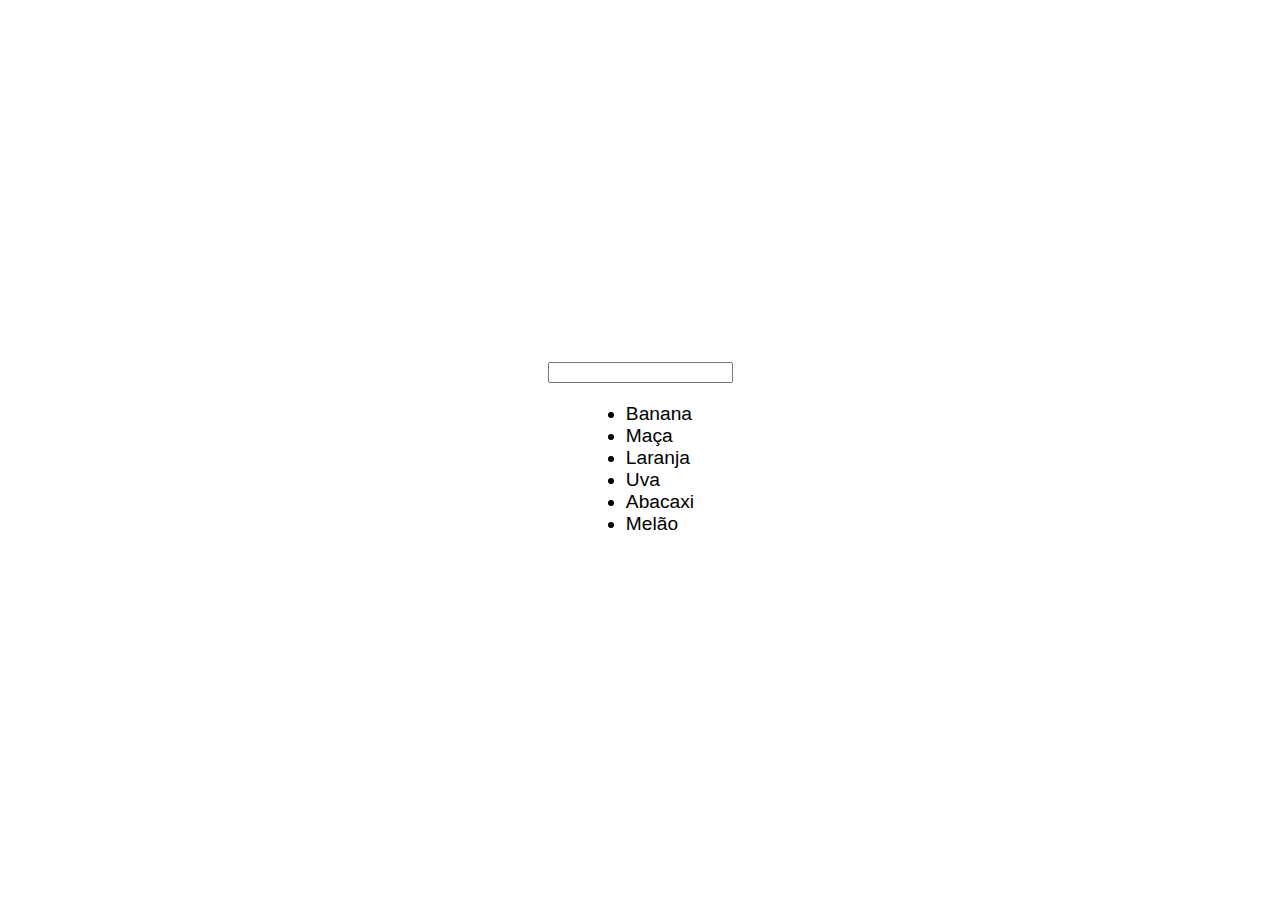
<file: Exercício-01/index.html>
<!DOCTYPE html> 
<html lang="pt-br">

  <head>
    <meta charset="utf-8">
    <meta name="viewport" content="width=device-width, initial-scale=1">
    <title>Aula</title>
    <link rel="stylesheet" href="style.css">
    <script src="script.js" defer></script>
  </head>

  <body> 
    <input type="text">
    <ul>
      <li>Banana</li>
      <li>Maça</li>
      <li>Laranja</li>
      <li>Uva</li>
      <li>Abacaxi</li>
      <li>Melão</li>
    </ul>
  </body>

</html>
</file>
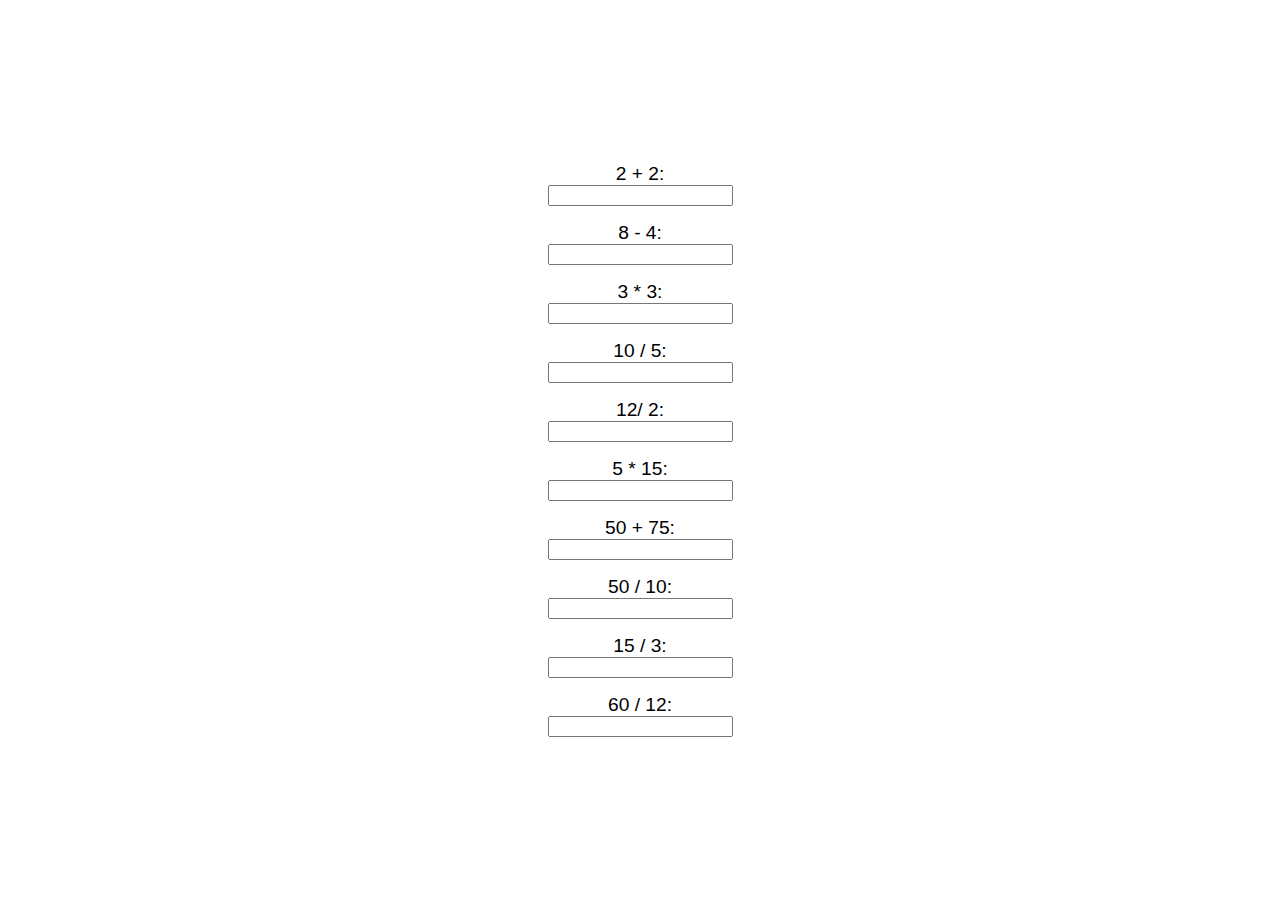
<file: Exercício-02/index.html>
<!DOCTYPE html> 
<html lang="pt-br"> 

  <head>
    <meta charset="utf-8">
    <meta name="viewport" content="width=device-width, initial-scale=1">
    <title>Aula</title>
    <link rel="stylesheet" href="style.css">
    <script src="script.js" defer></script>
  </head>

  <body>
    <label for="quiz-1">2 + 2: </label>
    <input id="quiz-1" data-resposta="4" type="text">
    <label for="quiz-2">8 - 4: </label>
    <input id="quiz-2" data-resposta="4" type="text">
    <label for="quiz-3">3 * 3: </label>
    <input id="quiz-3" data-resposta="9" type="text">
    <label for="quiz-4">10 / 5: </label>
    <input id="quiz-4" data-resposta="2" type="text">
    <label for="quiz-5">12/ 2: </label>
    <input id="quiz-5" data-resposta="6" type="text">
    <label for="quiz-6">5 * 15: </label>
    <input id="quiz-6" data-resposta="75" type="text">
    <label for="quiz-7">50 + 75: </label>
    <input id="quiz-7" data-resposta="125" type="text">
    <label for="quiz-8">50 / 10: </label>
    <input id="quiz-8" data-resposta="5" type="text">
    <label for="quiz-9">15 / 3: </label>
    <input id="quiz-9" data-resposta="5" type="text">
    <label for="quiz-10">60 / 12: </label>
    <input id="quiz-10" data-resposta="5" type="text">
  </body>

</html>
</file>
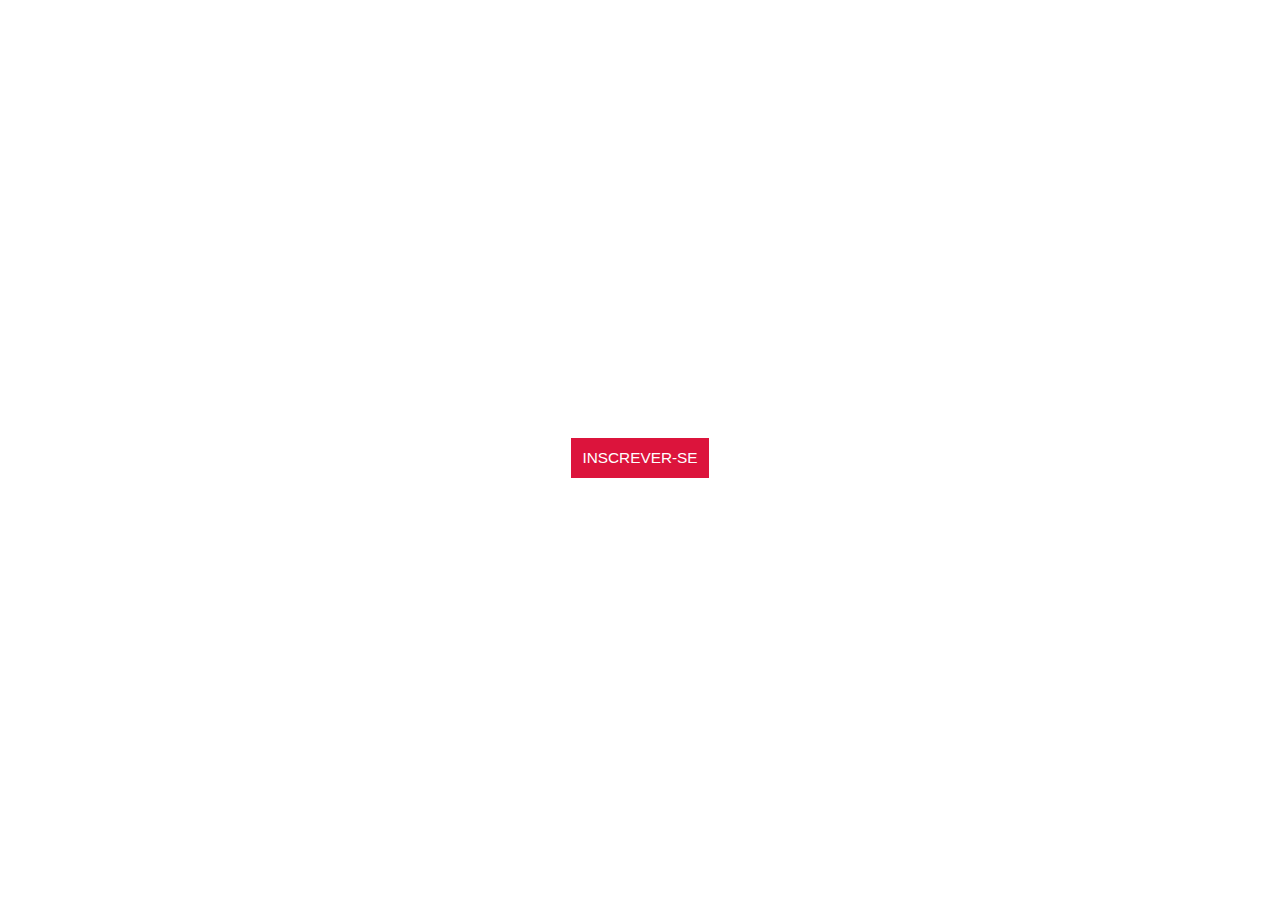
<file: Exercício-03/index.html>
<!DOCTYPE html> 
<html lang="pt-br">
 
  <head>
    <meta charset="utf-8">
    <meta name="viewport" content="width=device-width, initial-scale=1">
    <title>Aula</title>
    <link rel="stylesheet" href="style.css">
    <script src="script.js" defer></script>
  </head>

  <body>
    <div class="modal escondido">
      Certeza?
      <div>
        <button class="cancelar">NÃO</button>
        <button class="confirmar">SIM</button>
      </div>
    </div>
    <button class="btn">INSCREVER-SE</button>
  </body>

</html>
</file>
<file: Exercício-01/style.css>
body {
  font-family: sans-serif;
  font-size: 120%;

  display: flex;
  flex-direction: column;
  justify-content: center;
  align-items: center;

  min-height: 100vh;
}
 
.escondido {
  display: none;
}
</file>
<file: Exercício-02/style.css>
body { 
  font-family: sans-serif;
  font-size: 120%;

  display: flex;
  flex-direction: column;
  justify-content: center;
  align-items: center;

  min-height: 100vh;
}

input {
  margin-bottom: 16px;
}

.correto {
  border: 5px solid green;
}
</file>
<file: Exercício-03/style.css>
body { 
  font-family: sans-serif;
  font-size: 120%;

  display: flex;
  flex-direction: column;
  justify-content: center;
  align-items: center;

  min-height: 100vh;
}

.modal {
  background-color: grey;
  color: white;

  padding: 1.3rem;

  margin-bottom: 20px;
}

.escondido {
  display: none;
}

.btn {
  font-size: 80%;

  background-color: crimson;
  color: white;

  padding: 0.7rem;
  border: 0;
}

.inscrito {
  background-color: grey;
}
</file>
